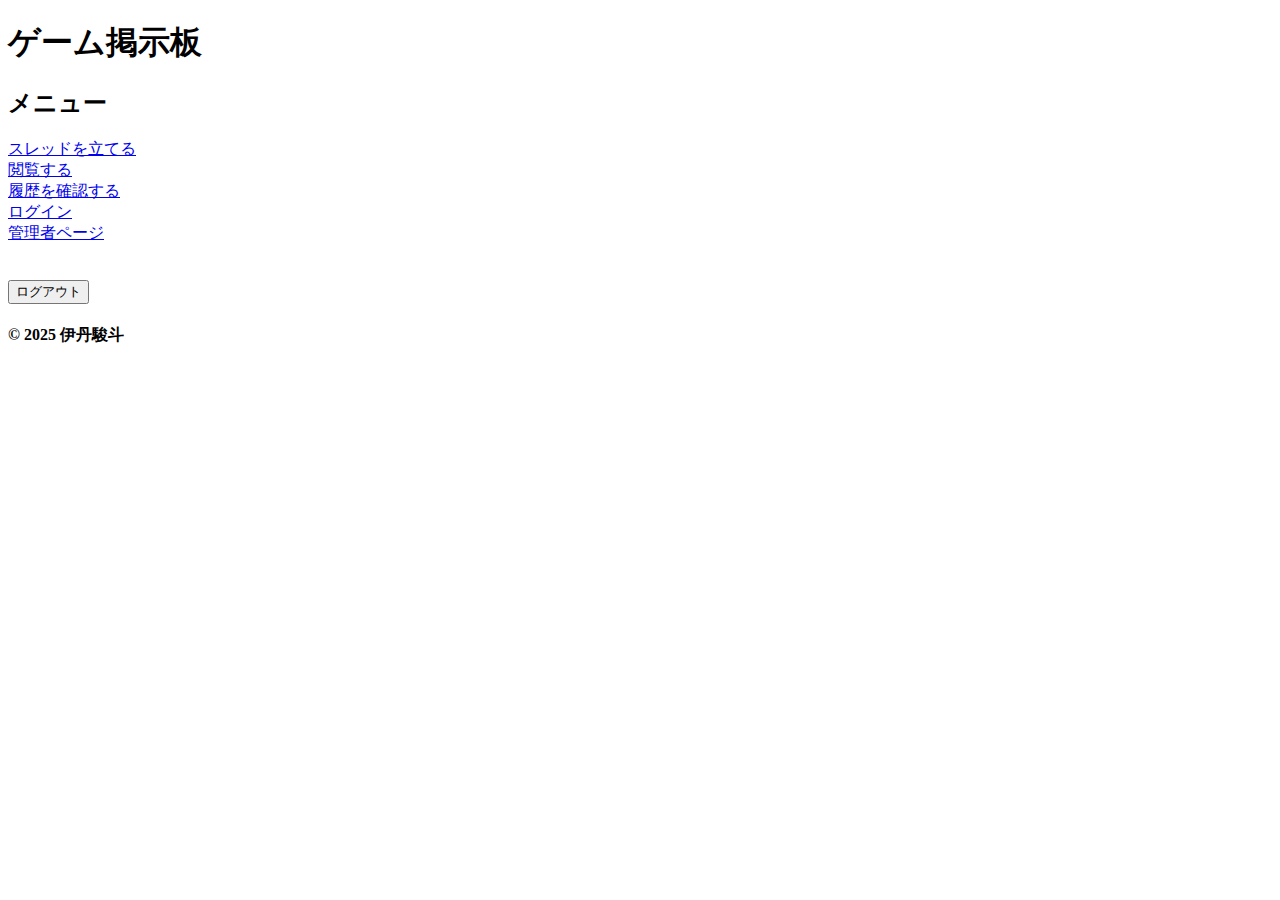
<file: GameBoardFP/src/main/resources/templates/index.html>
<!DOCTYPE html>
<html xmlns:th="http://www.thymeleaf.org" xmlns:sec="http://www.thymeleaf.org/extras/spring-security">
<head>
<meta charset="UTF-8">
<title>ゲーム掲示板</title>
<link rel="stylesheet" th:href="@{/css/style.css}">
<link rel="stylesheet" th:href="@{/css/style-index.css}">
</head>
<body>
	<header id="header">
		<h1>ゲーム掲示板</h1>
	</header>
	<main>
	<h2>メニュー</h2>
		<h3 th:if="${UserName}!=null" th:text="'USER:'+${UserName}+'さん'"></h3>
		<a sec:authorize="hasRole('USER')" href="/GameBoardFP/thread_add" id="btn">スレッドを立てる</a> <br>
		 <a href="/GameBoardFP/thread" id="btn">閲覧する</a> <br>
		<a sec:authorize="hasRole('USER')" href="/GameBoardFP/history" id="btn">履歴を確認する</a> <br> 
		<a th:if="${UserName}==null" href="/GameBoardFP/login" id="btn">ログイン</a><br>
		<a sec:authorize="hasRole('ADMIN')" href="/GameBoardFP/admin" id="btn">管理者ページ</a><br><br><br>
		<form th:if="${UserName}!=null" th:action="@{/logout}" method="post">
			<input type="submit" value="ログアウト" id="logout_btn">
		</form>
		
		<p th:if="${logout}" th:text="${logout}"></p>
	</main>
	<footer>
		<div class="footer">
			<h4>© 2025 伊丹駿斗</h4>
		</div>

	</footer>
</body>
</html>
</file>
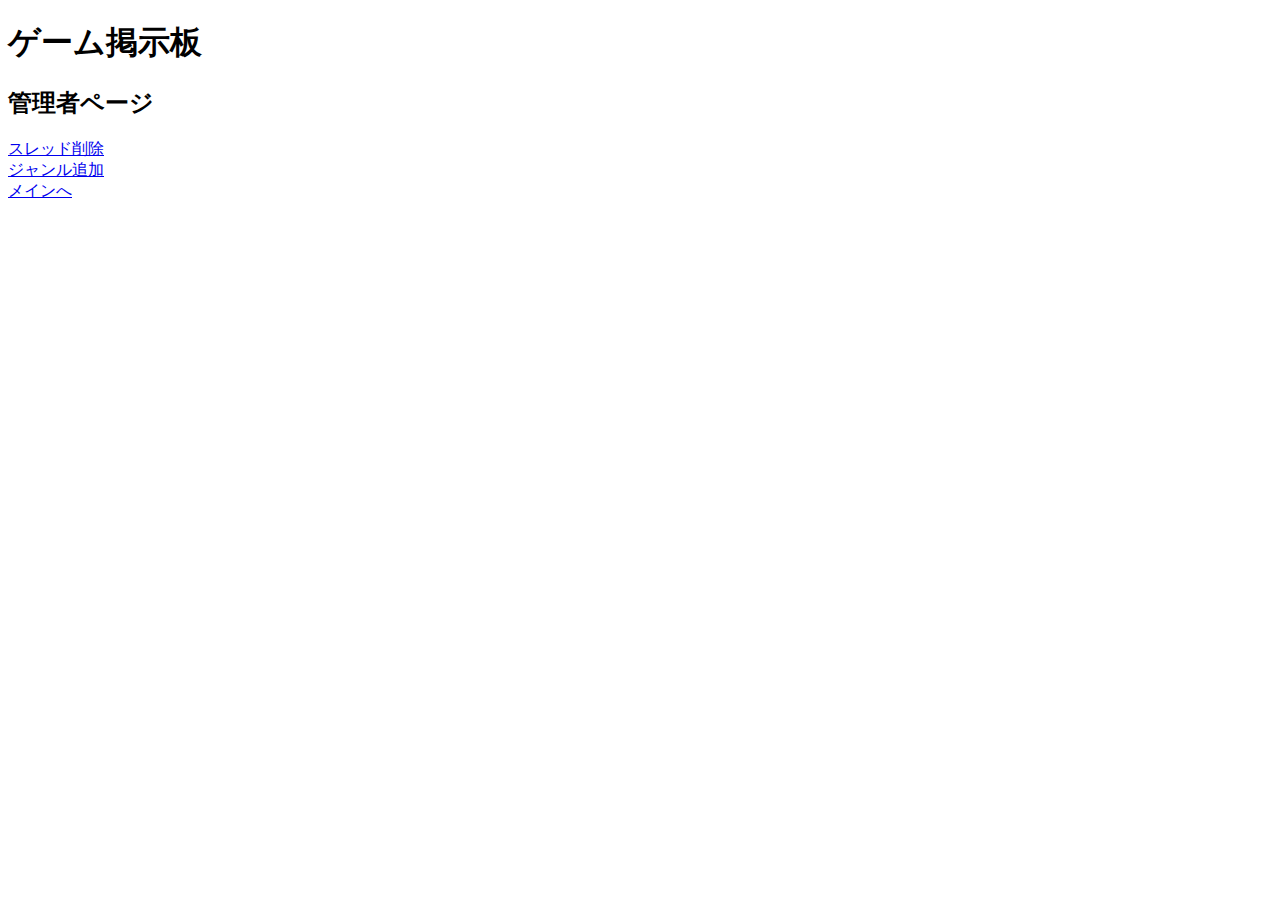
<file: GameBoardFP/src/main/resources/templates/admin/admin.html>
<!DOCTYPE html>
<html xmlns:th="http://www.thymeleaf.org">
<head>
<meta charset="UTF-8">
<title>ゲーム掲示板</title>
<link rel="stylesheet" th:href="@{/css/style.css}">
<link rel="stylesheet" th:href="@{/css/admin/admin.css}">
</head>
<body>
	<header id="header">
		<h1>ゲーム掲示板</h1>
	</header>
	<main>
	<h2>管理者ページ</h2>
		<a href="/GameBoardFP/thread_delete" id="btn">スレッド削除</a><br> <a href="/GameBoardFP/genre_add" id="btn">ジャンル追加</a>
		<br><a href="/GameBoardFP" id=btn>メインへ</a>
	</main>
</body>
</html>
</file>
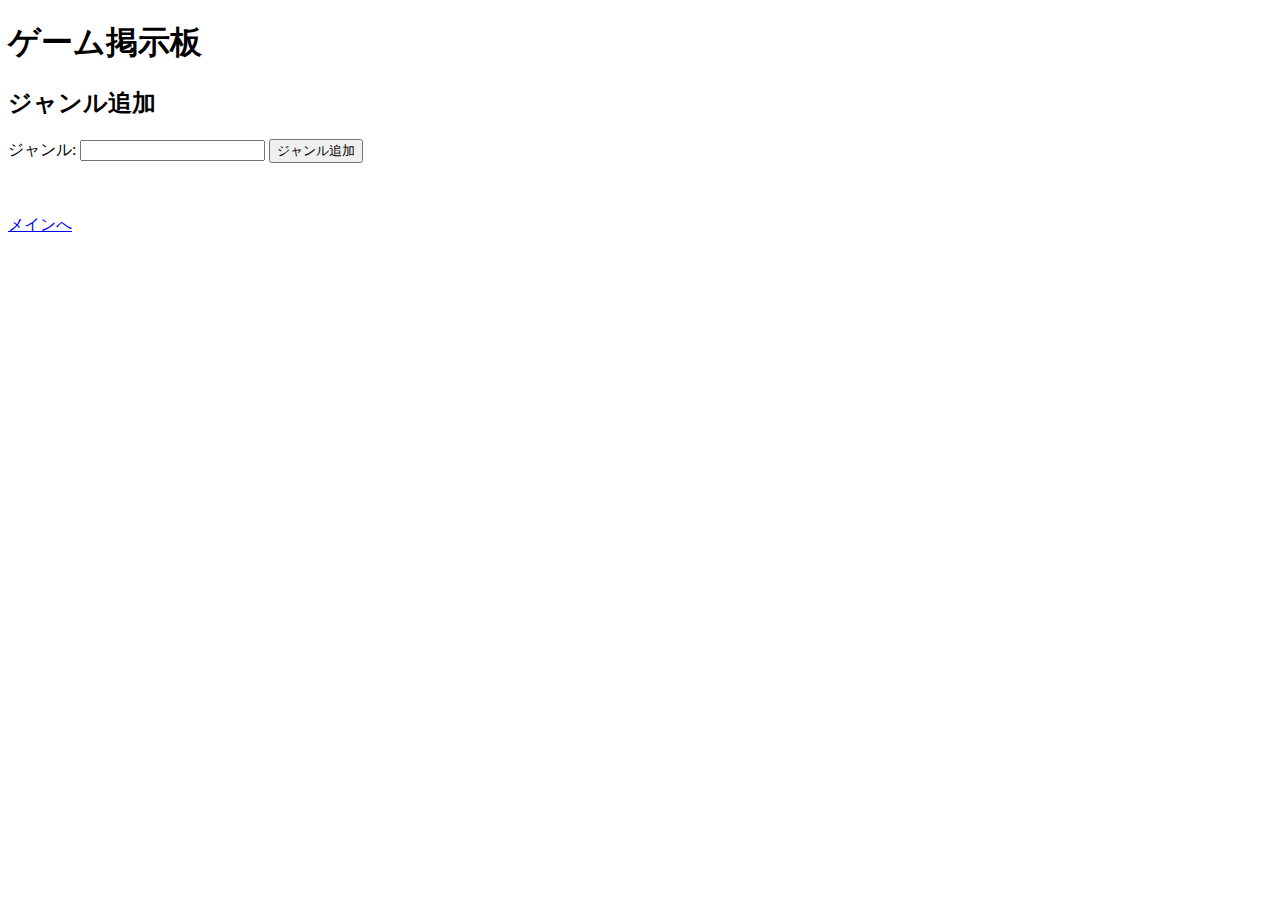
<file: GameBoardFP/src/main/resources/templates/admin/genre_add.html>
<!DOCTYPE html>
<html xmlns:th="http://www.thymeleaf.org">
<head>
<meta charset="UTF-8">
<title>ゲーム掲示板</title>
<link rel="stylesheet" th:href="@{/css/style.css}">
<link rel="stylesheet" th:href="@{/css/admin/admin.css}">
</head>
<body>
	<header id="header">
		<h1>ゲーム掲示板</h1>
	</header>
	<main>
		<h2>ジャンル追加</h2>
		
		
		<form th:action="@{/genre_add}" method="post">
		ジャンル:
			<input type="text" name="genreadd" required>
			<input type="submit" value="ジャンル追加" id="add_btn">
		</form>
		
		<br>
		<p th:text="${ans}"></p>
		
		<br><a href="/GameBoardFP" id=btn>メインへ</a>
	</main>
</body>
</html>
</file>
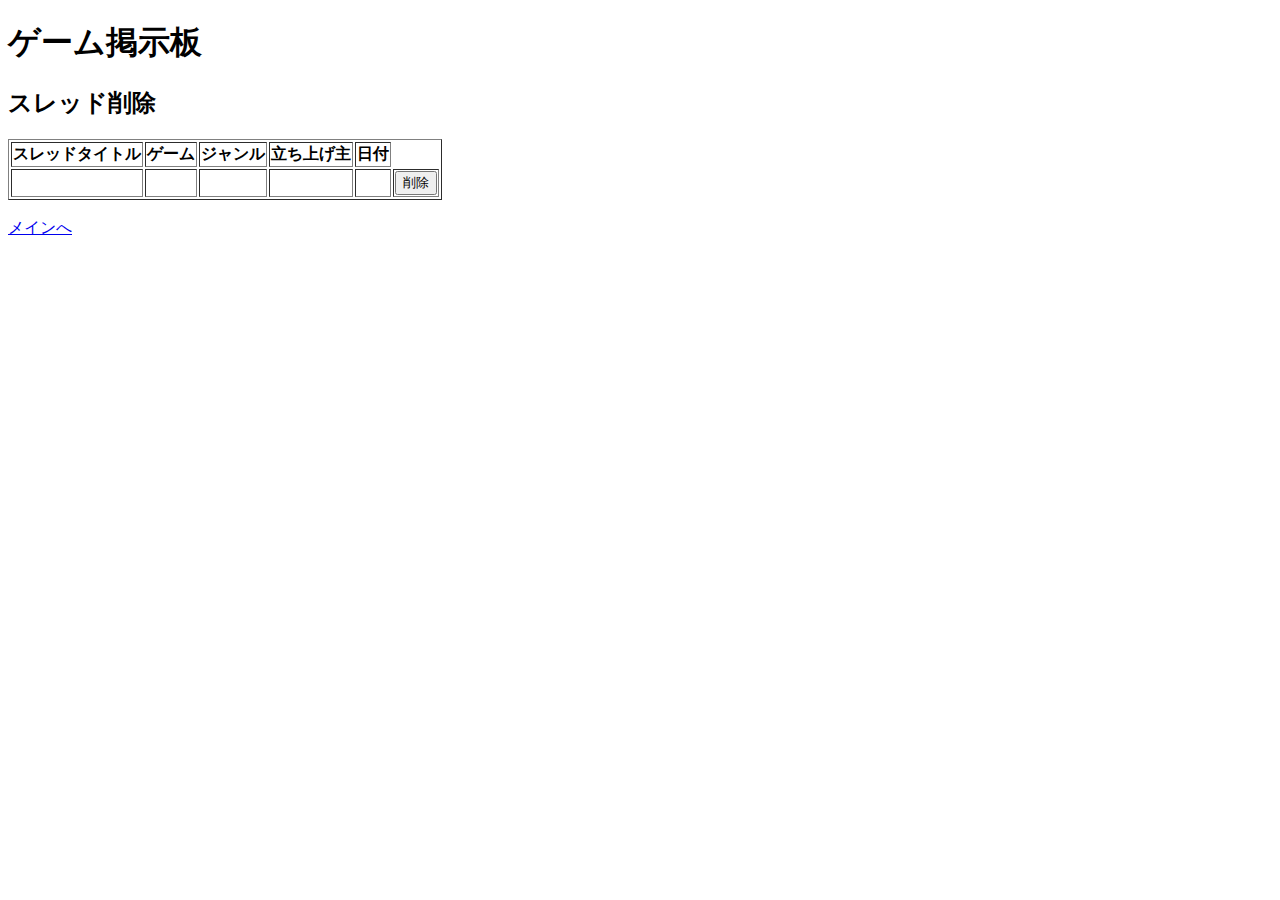
<file: GameBoardFP/src/main/resources/templates/admin/thread_delete.html>
<!DOCTYPE html>
<html xmlns:th="http://www.thymeleaf.org">
<head>
<meta charset="UTF-8">
<title>ゲーム掲示板</title>
<link rel="stylesheet" th:href="@{/css/style.css}">
<link rel="stylesheet" th:href="@{/css/admin/admin.css}">
</head>
<body>
	<header id="header">
		<h1>ゲーム掲示板</h1>
	</header>
	<main>
		<h2>スレッド削除</h2>

		<!-- スレッド一覧表示 -->
		<table th:if="${thread_list.size() >= 1}" id="table" border="1">
			<thead>
				<tr>
					<th>スレッドタイトル</th>
					<th>ゲーム</th>
					<th>ジャンル</th>
					<th>立ち上げ主</th>
					<th>日付</th>
				</tr>
			</thead>
			<tbody>
				<tr th:each="thread:${thread_list}" th:object="${thread}">
					<td th:text="${thread.title}"></td>
					<td th:text="${thread.game}"></td>
					<td th:text="${thread.genre}"></td>
					<td th:text="${thread.user}"></td>
					<td th:text="${thread.date}"></td>
					<td>
						<form th:action="@{/thread_delete}" method="post" onSubmit="return check()">
							<input type="hidden" name="t_id" th:value="${thread.id}">
							<input type="submit" name="削除" value="削除" id="delete_btn">
						</form>
					</td>
				</tr>
			</tbody>
		</table>



		<br> <a href="/GameBoardFP" id=btn>メインへ</a>
	</main>
</body>
<script type="text/javascript">
	function check() {

		if (window.confirm('本当に削除してもよろしいですか？')) { //確認ダイアログを表示
			return true;
		} else {
			return false; //送信を中止

		}

	}
</script>
</html>
</file>
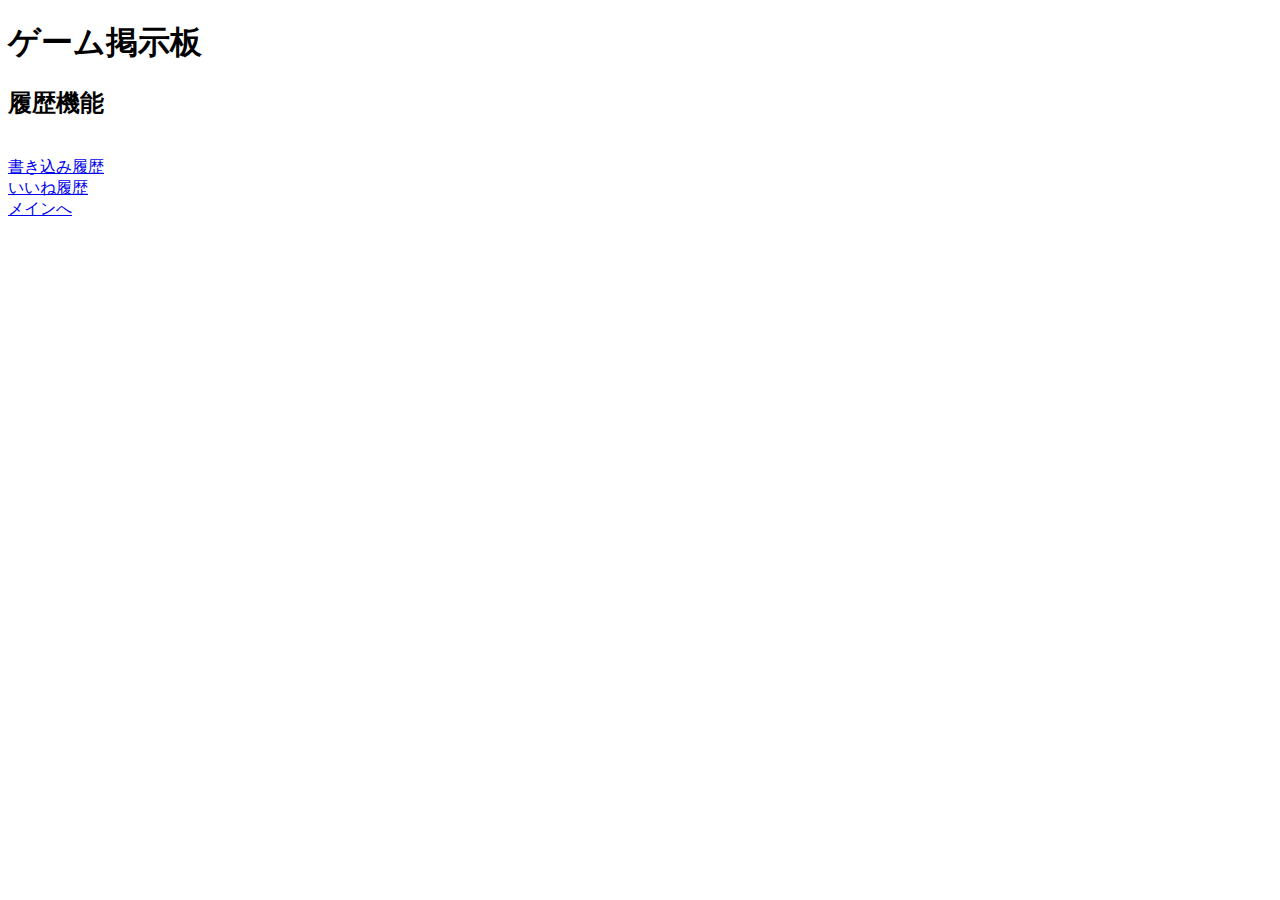
<file: GameBoardFP/src/main/resources/templates/board/history.html>
<!DOCTYPE html>
<html xmlns:th="http://www.thymeleaf.org">
<head>
<meta charset="UTF-8">
<title>ゲーム掲示板</title>
<link rel="stylesheet" th:href="@{/css/style.css}">
<link rel="stylesheet" th:href="@{/css/board/style-history.css}">
</head>
<body>
	<header id="header">
		<h1>ゲーム掲示板</h1>
	</header>
	<main>
	<h2>履歴機能</h2>
		<br> <a href="/GameBoardFP/history_write" id=btn>書き込み履歴</a> <br> <a
			href="/GameBoardFP/history_good" id=btn>いいね履歴</a><br>
			<a href="/GameBoardFP" id=btn>メインへ</a>
	</main>

</body>
</html>
</file>
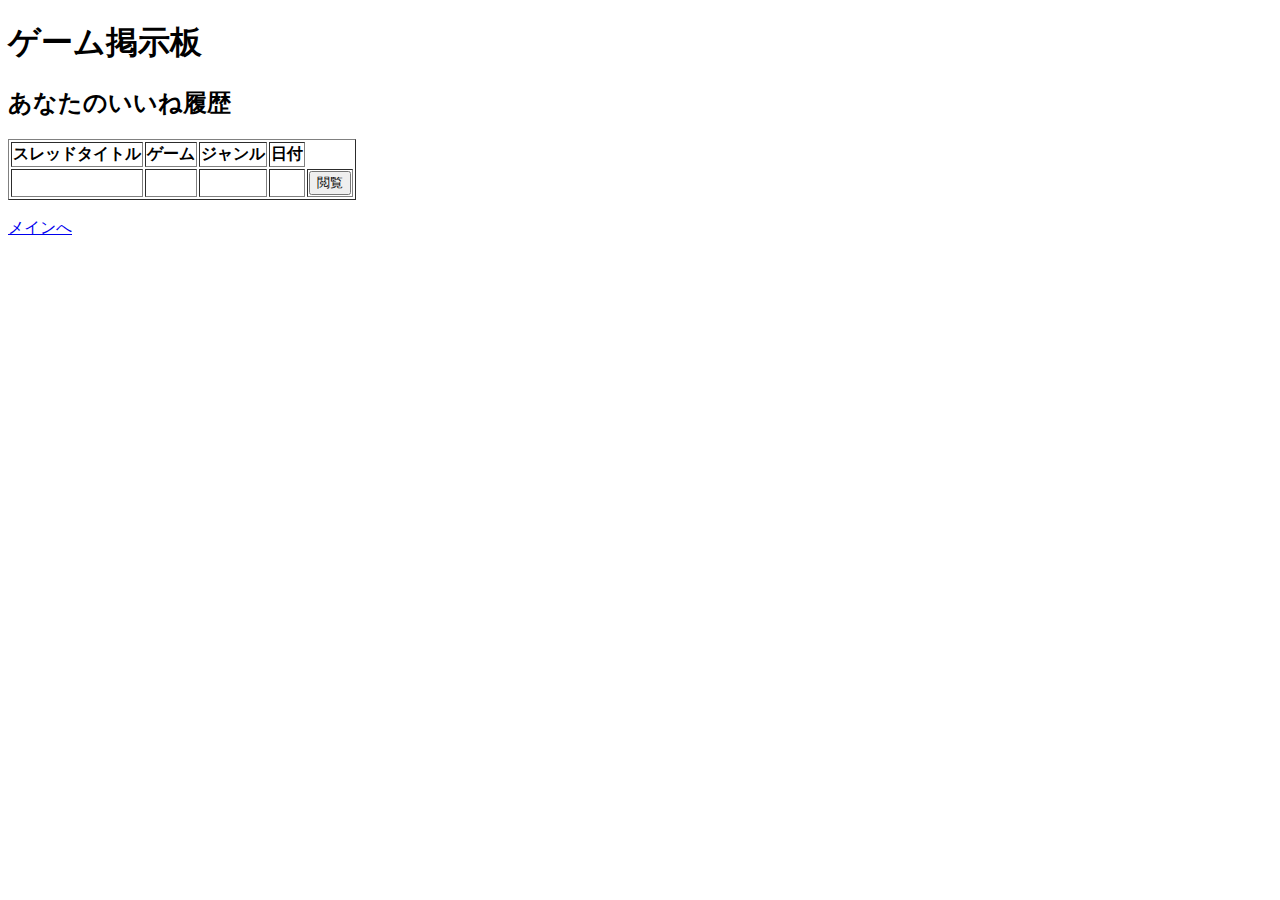
<file: GameBoardFP/src/main/resources/templates/board/history_good.html>
<!DOCTYPE html>
<html xmlns:th="http://www.thymeleaf.org">
<head>
<meta charset="UTF-8">
<title>ゲーム掲示板</title>
<link rel="stylesheet" th:href="@{/css/style.css}">
<link rel="stylesheet" th:href="@{/css/board/style-history.css}">
</head>
<body>
	<header id="header">
		<h1>ゲーム掲示板</h1>
	</header>
	<main>

	<h2>あなたのいいね履歴</h2>
		<table th:if="${history_list.size() >= 1}" id="table" border="1">
			<thead>
				<tr>
					<th>スレッドタイトル</th>
					<th>ゲーム</th>
					<th>ジャンル</th>
					<th>日付</th>
				</tr>
			</thead>
			<tbody>
				<tr th:each="history:${history_list}" th:object="${history}">
					<td th:text="${history.t_title}"></td>
					<td th:text="${history.t_game}"></td>
					<td th:text="${history.t_genre}"></td>
					<td th:text="${history.date}"></td>
					<td>
						<form th:action="@{/board}" method="get">
							<input type="hidden" name="t_id" th:value="${history.t_id}">
							<input type="submit" name="閲覧" value="閲覧" id="view_btn">
						</form>
					</td>
				</tr>
			</tbody>
		</table>
		<br>
		<a href="/GameBoardFP" id=btn>メインへ</a>
	</main>
</body>
</html>
</file>
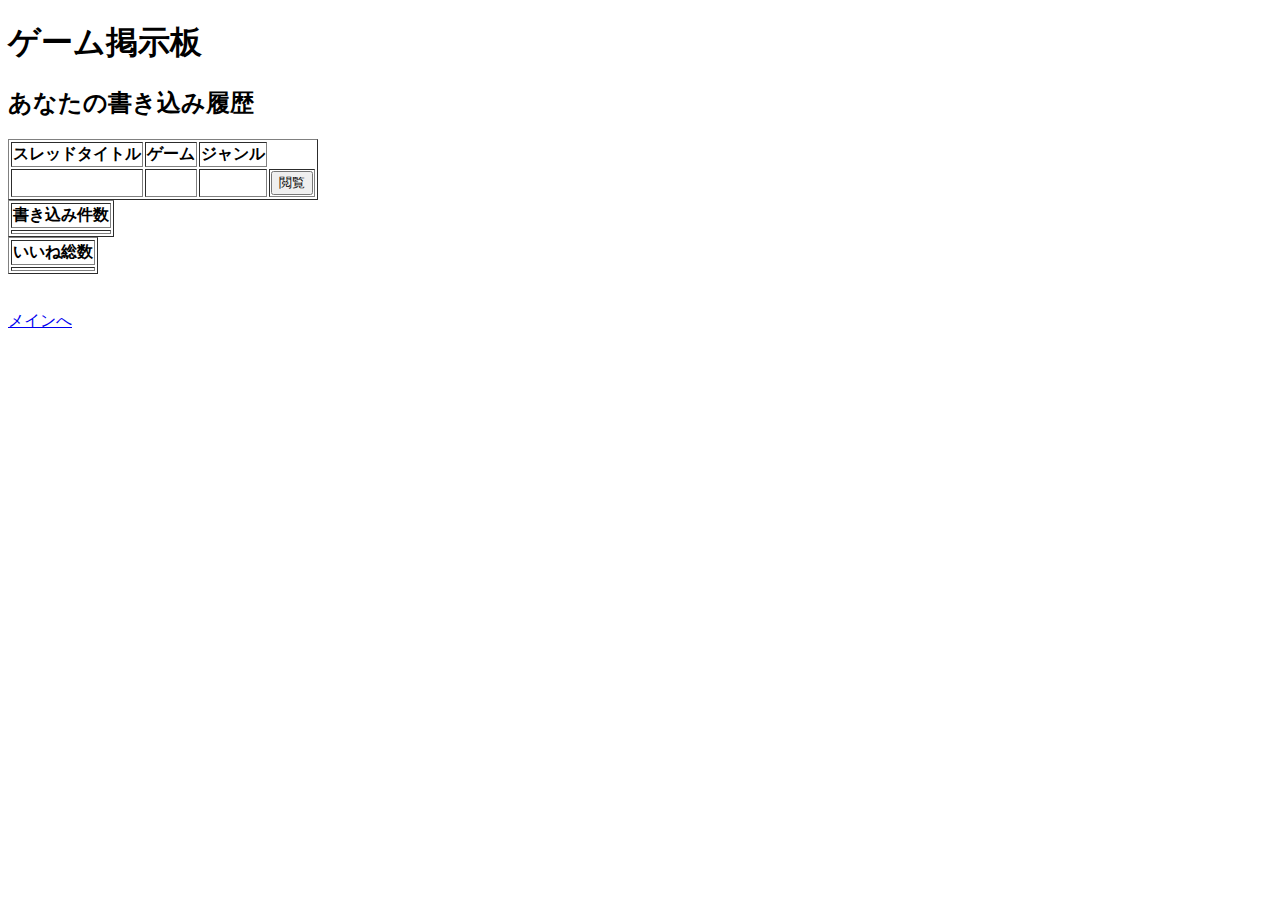
<file: GameBoardFP/src/main/resources/templates/board/history_write.html>
<!DOCTYPE html>
<html xmlns:th="http://www.thymeleaf.org">
<head>
<meta charset="UTF-8">
<title>ゲーム掲示板</title>
<link rel="stylesheet" th:href="@{/css/style.css}">
<link rel="stylesheet" th:href="@{/css/board/style-history.css}">
</head>
<body>
	<header id="header">
		<h1>ゲーム掲示板</h1>
	</header>
	<main>

		<h2>あなたの書き込み履歴</h2>
		<div class="w_history" id="table">
			<!-- 書き込み情報 -->
			<table th:if="${w_history_list.size() >= 1}" border="1">
				<thead>
					<tr>
						<th>スレッドタイトル</th>
						<th>ゲーム</th>
						<th>ジャンル</th>
					</tr>
				</thead>
				<tbody>
					<tr th:each="w_history:${w_history_list}" th:object="${w_history}">
						<td th:text="${w_history.t_title}"></td>
						<td th:text="${w_history.t_game}"></td>
						<td th:text="${w_history.t_genre}"></td>
						<td>
							<form th:action="@{/board}" method="get">
								<input type="hidden" name="t_id" th:value="${w_history.t_id}">
								<input type="submit" name="閲覧" value="閲覧" id="view_btn">
							</form>
						</td>
					</tr>
				</tbody>
			</table>
			<!-- 書き込み件数 -->
			<table  th:if="${w_history_list.size() >= 1}" border="1">
				<thead>
					<tr>
					<th>書き込み件数</th>
					</tr>
				</thead>
				<tbody>
					<tr th:each="w_h_c:${w_history_count}" th:object="${w_h_c}">
						<td th:text="${w_h_c}"></td>
					</tr>
				</tbody>
			</table>
			<!-- いいね総数 -->
			<table  th:if="${w_history_list.size() >= 1}" border="1">
				<thead>
					<tr>
					<th>いいね総数</th>
					</tr>
				</thead>
				<tbody>
					<tr th:each="a_good:${all_good}" th:object="${a_good}">
						<td th:text="${a_good}"></td>
					</tr>
				</tbody>
			</table>	
		</div>
		<h3 th:text="${historyZero}"></h3>
		<br>
		<a href="/GameBoardFP" id=btn>メインへ</a>
	</main>
</body>
</html>
</file>
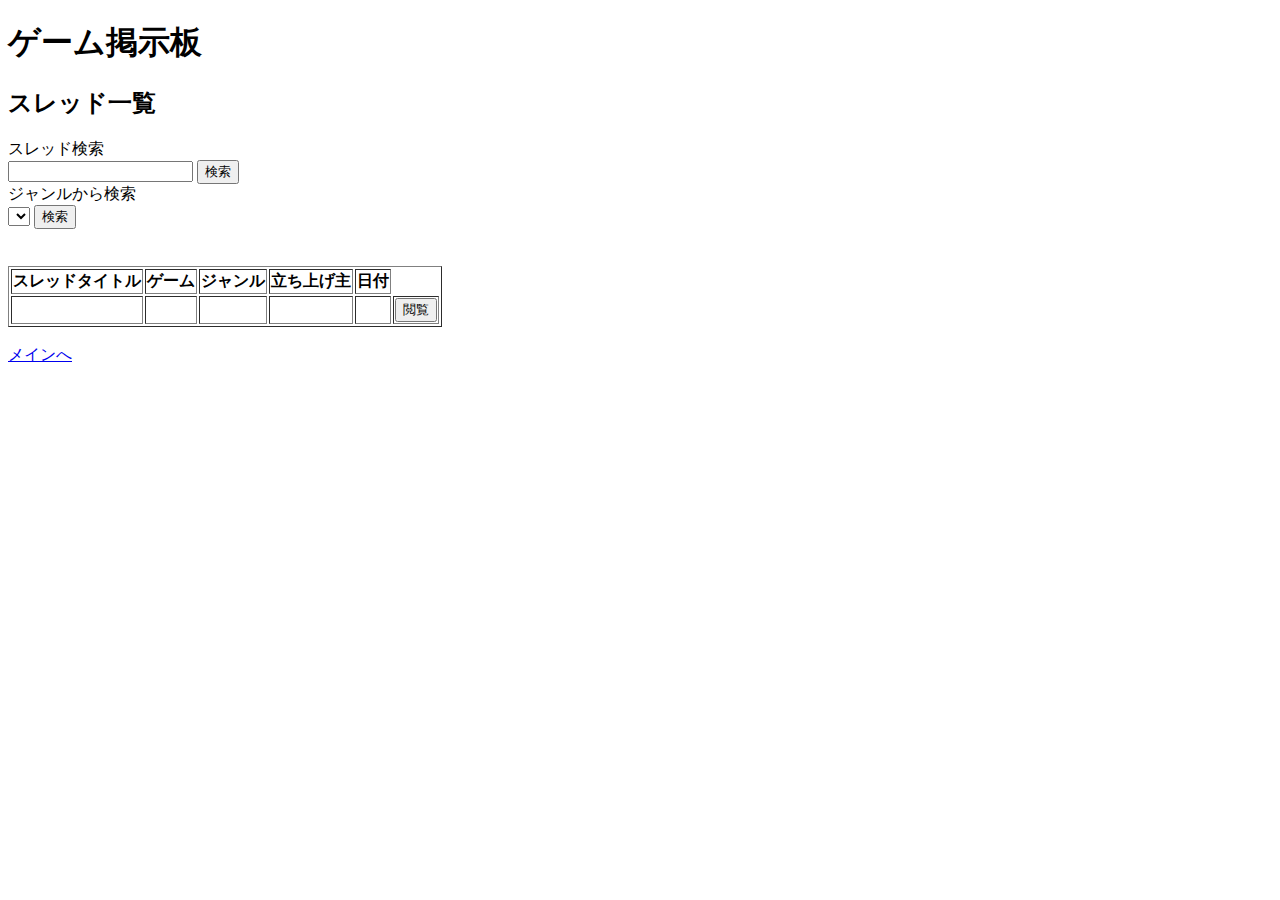
<file: GameBoardFP/src/main/resources/templates/board/thread.html>
<!DOCTYPE html>
<html xmlns:th="http://www.thymeleaf.org">
<head>
<meta charset="UTF-8">
<title>ゲーム掲示板</title>
<link rel="stylesheet" th:href="@{/css/style.css}">
<link rel="stylesheet" th:href="@{/css/board/style-thread.css}">
</head>
<body>
	<header id="header">
		<h1>ゲーム掲示板</h1>
	</header>
	<main>
		<h2>スレッド一覧</h2>

		スレッド検索
		<form th:action="@{/thread}" method="post"class="search_form">
			<input type="text" name="search" placeholder="">
    		<input type="submit" value="検索" id=search_btn>
		</form>
		ジャンルから検索
		<form th:action="@{/thread}" method="post">
			<select name="g_search">
				<option th:each="genre:${genre_list}" th:object="${genre}" th:value="${genre.genre}"
				th:text="${genre.genre}" th:selected="${genre.genre} == ${selectedGenre}"></option>
			</select>
    		<input type="submit" value="検索" id=genre_btn>
		</form>
		<br>
		<h3 th:text="${searchZero}"></h3>
		<!-- スレッド一覧表示 -->
		<table th:if="${thread_list.size() >= 1}" id="table" border="1">
			<thead>
				<tr>
					<th>スレッドタイトル</th>
					<th>ゲーム</th>
					<th>ジャンル</th>
					<th>立ち上げ主</th>
					<th>日付</th>
				</tr>
			</thead>
			<tbody>
				<tr th:each="thread:${thread_list}" th:object="${thread}">
					<td th:text="${thread.title}"></td>
					<td th:text="${thread.game}"></td>
					<td th:text="${thread.genre}"></td>
					<td th:text="${thread.user}"></td>
					<td th:text="${thread.date}"></td>
					<td>
						<form th:action="@{/board}" method="get">
							<input type="hidden" name="t_id" th:value="${thread.id}">
							<input type="submit" name="閲覧" value="閲覧" id="view_btn">
						</form>
					</td>
				</tr>
			</tbody>
		</table>

		<br>
		<a href="/GameBoardFP" id=btn>メインへ</a>
	</main>
</body>
</html>
</file>
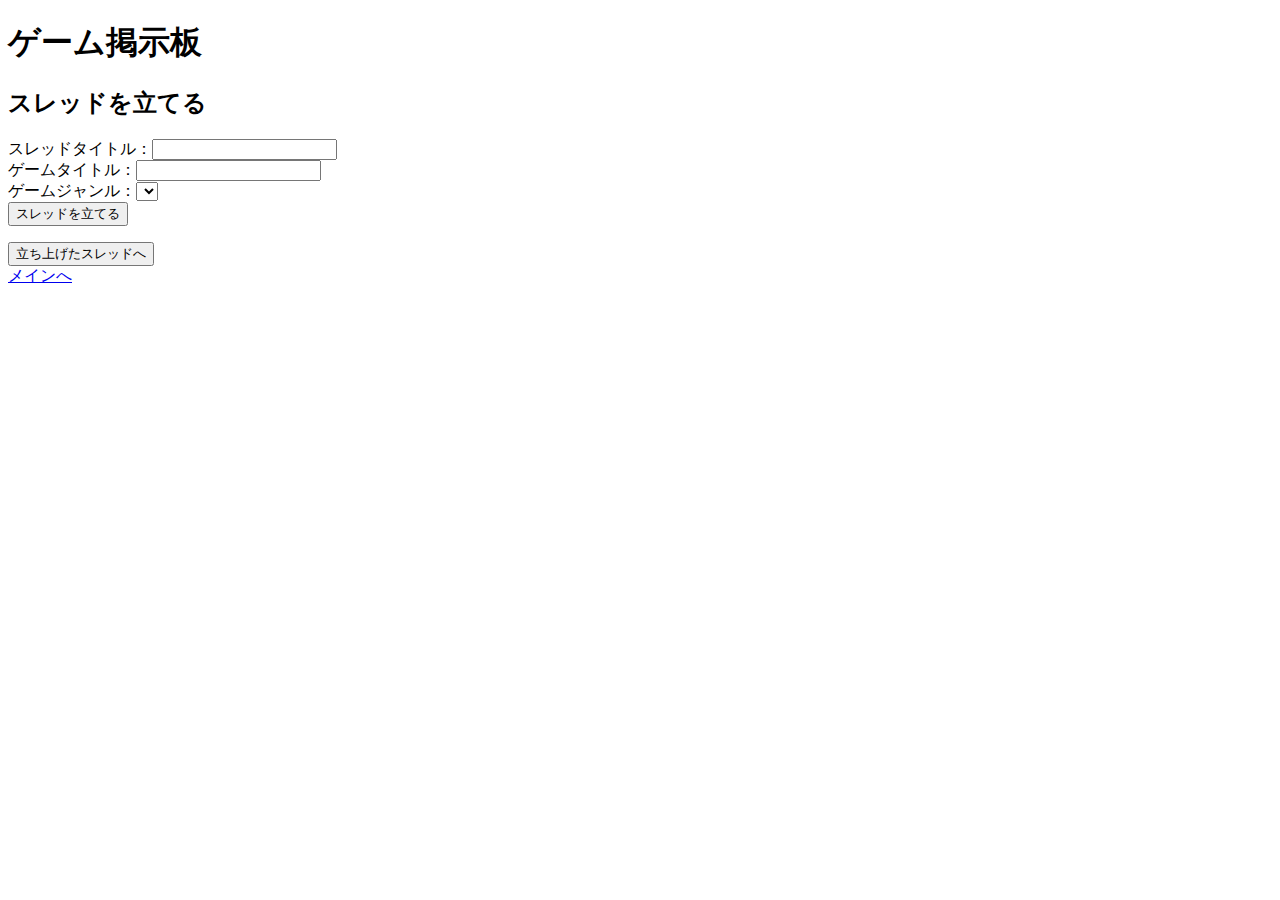
<file: GameBoardFP/src/main/resources/templates/board/thread_add.html>
<!DOCTYPE html>
<html xmlns:th="http://www.thymeleaf.org">
<head>
<meta charset="UTF-8">
<title>ゲーム掲示板</title>
<link rel="stylesheet" th:href="@{/css/style.css}">
<link rel="stylesheet" th:href="@{/css/board/style-thread.css}">
</head>
<body>
	<header id="header">
		<h1>ゲーム掲示板</h1>
	</header>
	<main>
		<h2>スレッドを立てる</h2>

		<form th:action="@{/thread_add}" method="post">
			スレッドタイトル：<input type="text" name="title" placeholder="" required><br>
			ゲームタイトル：<input type="text" name="game" placeholder="" required><br>
			ゲームジャンル：<select name="genre">
							<option th:each="genre:${genre_list}" th:object="${genre}" th:value="${genre.genre}"
								th:text="${genre.genre}"></option>
							</select>
			<br>
			<input type="submit" value="スレッドを立てる" id=add_btn>
		</form>
		
		<p th:text="${ans}"></p>
		
		<form th:if="${thread}!=null" th:action="@{/board}" method="get">
			<input type="hidden" name="t_id" th:value="${threadID}">
			<input type="submit" value="立ち上げたスレッドへ" id=btn>
			<br>
		</form>
		
		<a href="/GameBoardFP" id=btn>メインへ</a>
	</main>
</body>
</html>
</file>
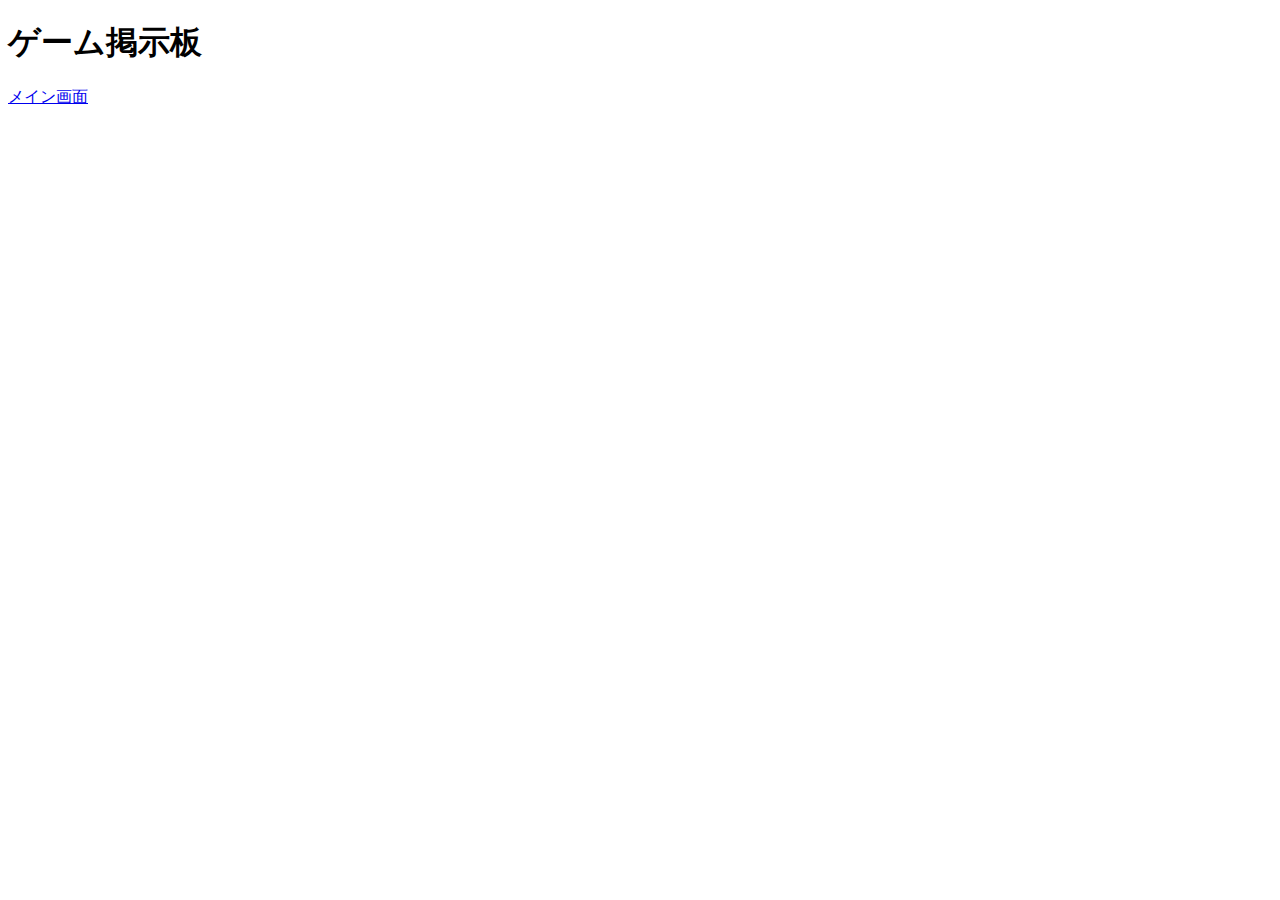
<file: GameBoardFP/src/main/resources/templates/login/answer.html>
<!DOCTYPE html>
<html xmlns:th="http://www.thymeleaf.org">
<head>
<meta charset="UTF-8">
<title>ログイン機能</title>
<link rel="stylesheet" th:href="@{/css/style.css}">
<link rel="stylesheet" th:href="@{/css/login/style-login.css}">
</head>
<body>
	<header id="header">
		<h1>ゲーム掲示板</h1>
	</header>
	<h2 th:if="${UserName}!=null" th:text="'ようこそ'+${UserName}+'さん！'"></h2>
	<a href="/GameBoardFP" id=btn>メイン画面</a>
</body>
</html>
</file>
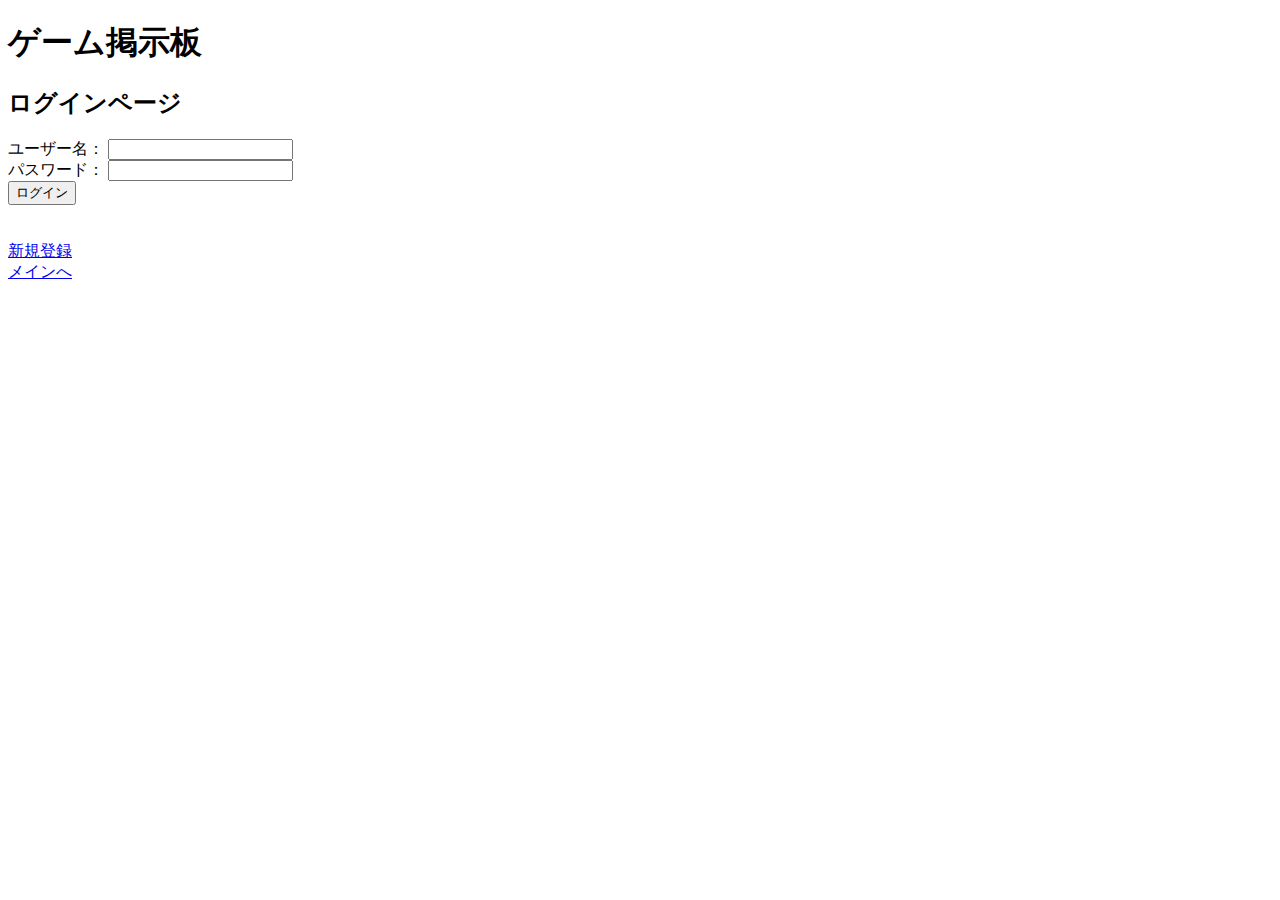
<file: GameBoardFP/src/main/resources/templates/login/login.html>
<!DOCTYPE html>
<html xmlns:th="http://www.thymeleaf.org">
<head>
<meta charset="UTF-8">
<title>ログイン機能</title>
<link rel="stylesheet" th:href="@{/css/style.css}">
<link rel="stylesheet" th:href="@{/css/login/style-login.css}">
</head>
<body>
	<main>
		<header id="header">
			<h1>ゲーム掲示板</h1>
		</header>
		<h2>ログインページ</h2>
		<!-- エラーメッセージ -->
        <p th:if="${session['SPRING_SECURITY_LAST_EXCEPTION']} != null"
            th:text="${session['SPRING_SECURITY_LAST_EXCEPTION'].message}"
            class="text-danger">
        </p>
		<form th:action="@{/answer}" method="post">
			<div>
				<label> ユーザー名： <input type="text" name="name" class="textbox"
					required>
				</label>
			</div>
			<div>
				<label> パスワード： <input type="password" name="pass"
					class="textbox" required>
				</label>
			</div>
			<input type="submit" value="ログイン"  id="login_btn">
		</form>
		<br><br><a href="/GameBoardFP/signup" id="btn">新規登録</a> <br> <a href="/GameBoardFP" id="btn">メインへ</a> <br>
	</main>
</body>
</html>
</file>
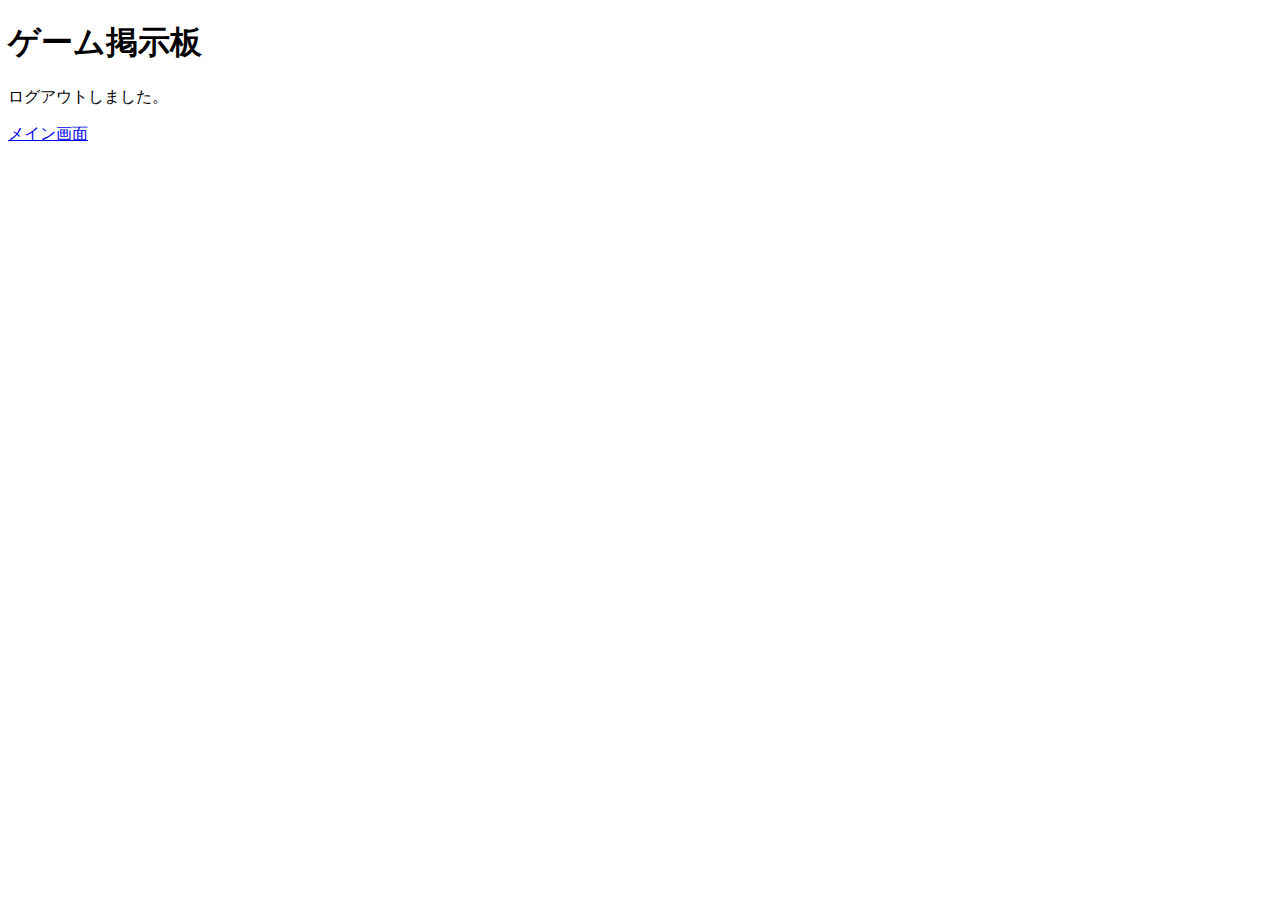
<file: GameBoardFP/src/main/resources/templates/login/logout.html>
<!DOCTYPE html>
<html xmlns:th="http://www.thymeleaf.org">
<head>
<meta charset="UTF-8">
<title>ログイン機能</title>
<link rel="stylesheet" th:href="@{/css/style.css}">
</head>
<body>
	<header id="header">
		<h1>ゲーム掲示板</h1>
	</header>
	<p>ログアウトしました。</p>
	<a href="/GameBoardFP">メイン画面</a>
</body>
</html>
</file>
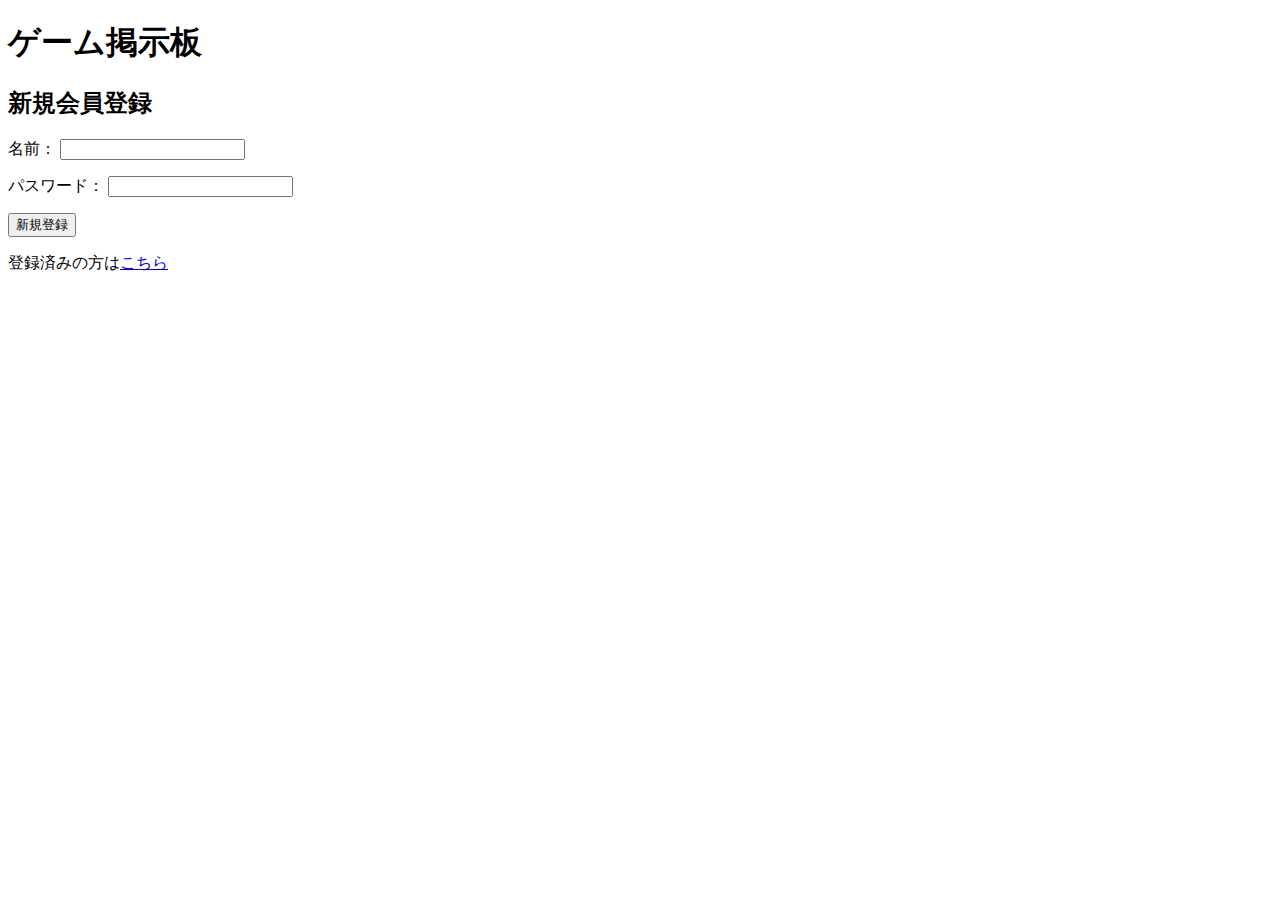
<file: GameBoardFP/src/main/resources/templates/login/signup.html>
<!DOCTYPE html>
<html xmlns:th="http://www.thymeleaf.org">
<head>
<meta charset="UTF-8">
<title>ログイン機能</title>
<link rel="stylesheet" th:href="@{/css/style.css}">
<link rel="stylesheet" th:href="@{/css/login/style-signup.css}">
</head>
<body>
	<main>
		<header id="header">
			<h1>ゲーム掲示板</h1>
		</header>
		<h2>新規会員登録</h2>
		<h3 th:if="${error}" th:text="${error}"></h3>
		<form th:action="@{/signup}" method="post" class="signup-form" th:object="${user}">
			<div>
				<label> 名前： <input type="text" name="name"
					class="textbox name" required>
				</label>
				<p th:if="${#fields.hasErrors('name')}" th:errors="*{name}"></p>
			</div>
			<div>
				<label> パスワード： <input type="password" name="pass"
					class="textbox pass" required>
				</label>
				<p th:if="${#fields.hasErrors('pass')}" th:errors="*{pass}"></p>
			</div>
			<input type="submit" value="新規登録" id=btn>
		</form>
		<p class="loginform">
			登録済みの方は<a href="/GameBoardFP/login" class="loginbtn">こちら</a>
		</p>
		<br>
		<p th:text="${ans}"></p>
	</main>
</body>
</html>
</file>
